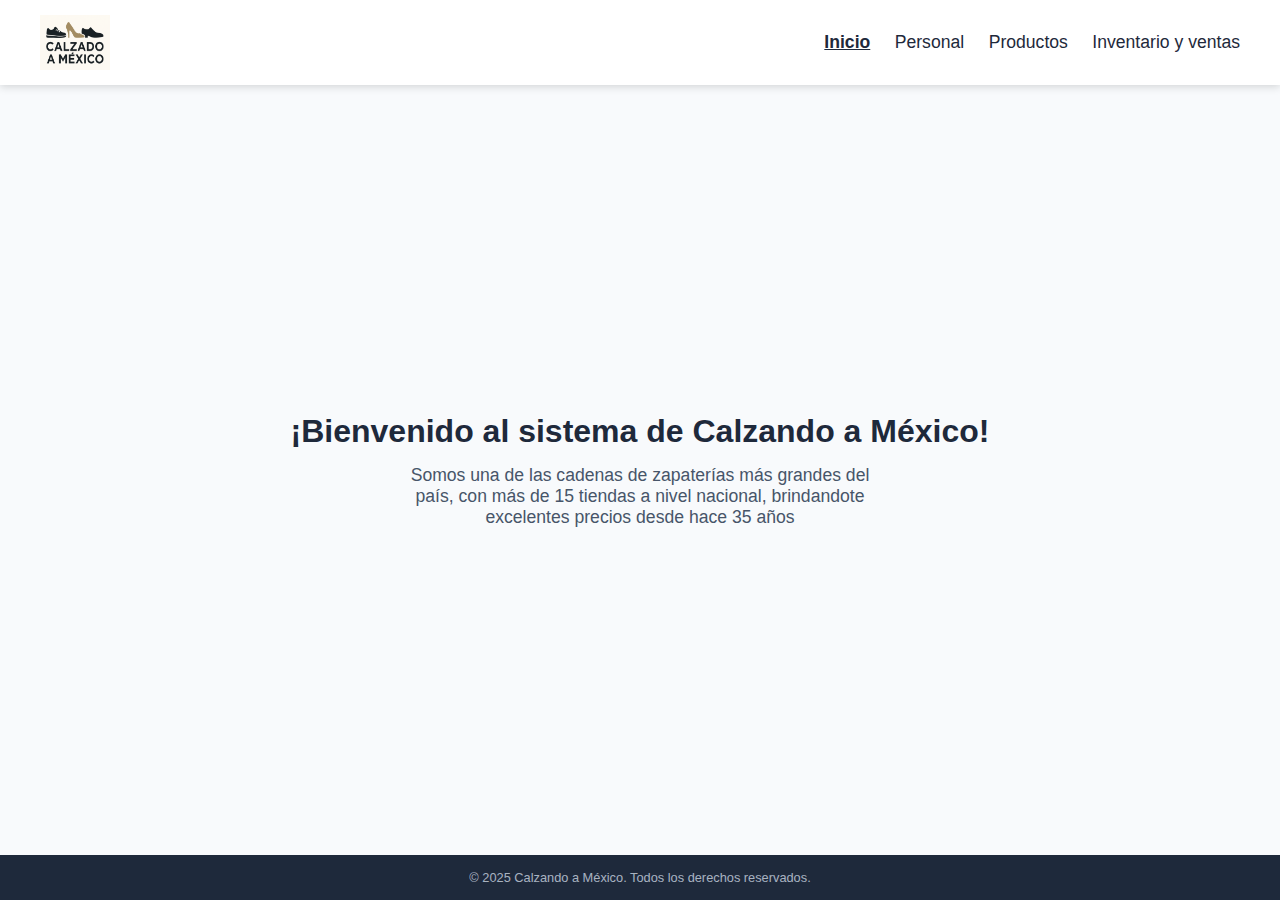
<file: Tienda de calzado/index.html>
<!DOCTYPE html>
<html lang="es">

<head>
  <meta charset="UTF-8" />
  <meta name="viewport" content="width=device-width, initial-scale=1.0" />
  <title>Calzando a México</title>
  <link rel="stylesheet" href="index.css">
  <link rel="icon" href="img/icono.png" >
</head>

<body>
  <header>
    <div class="logo">
      <img src="img/logo.png" alt="Calzando a México" />
      <!--<h1>Calzado a México</h1>-->
    </div>
    <nav>
      <a href="#" data-pagina="inicio.html" class="subrayado"><strong>Inicio</strong></a>
      <a href="secciones/personal.html" id="inicioBtn">Personal</a>
      <a href="secciones/productos.php"  data-pagina="ventas.html">Productos</a>
      <a href="secciones/inventario.php" id="inventarioBtn">Inventario y ventas</a>
      <!--<a href="secciones/ventas.html" id="ventasBtn">Ventas</a>-->
    </nav>
  </header>
 
  <main id="contenido">
    <h2>¡Bienvenido al sistema de Calzando a México!</h2>
    <p> Somos una de las cadenas de zapaterías más grandes del país, con más de 15 tiendas a nivel nacional, brindandote
      excelentes precios desde hace 35 años </p>
  </main>
  <footer>
    <p>© 2025 Calzando a México. Todos los derechos reservados.</p>
  </footer>
  <script src="index.js"></script>
</body>

</html>
</file>
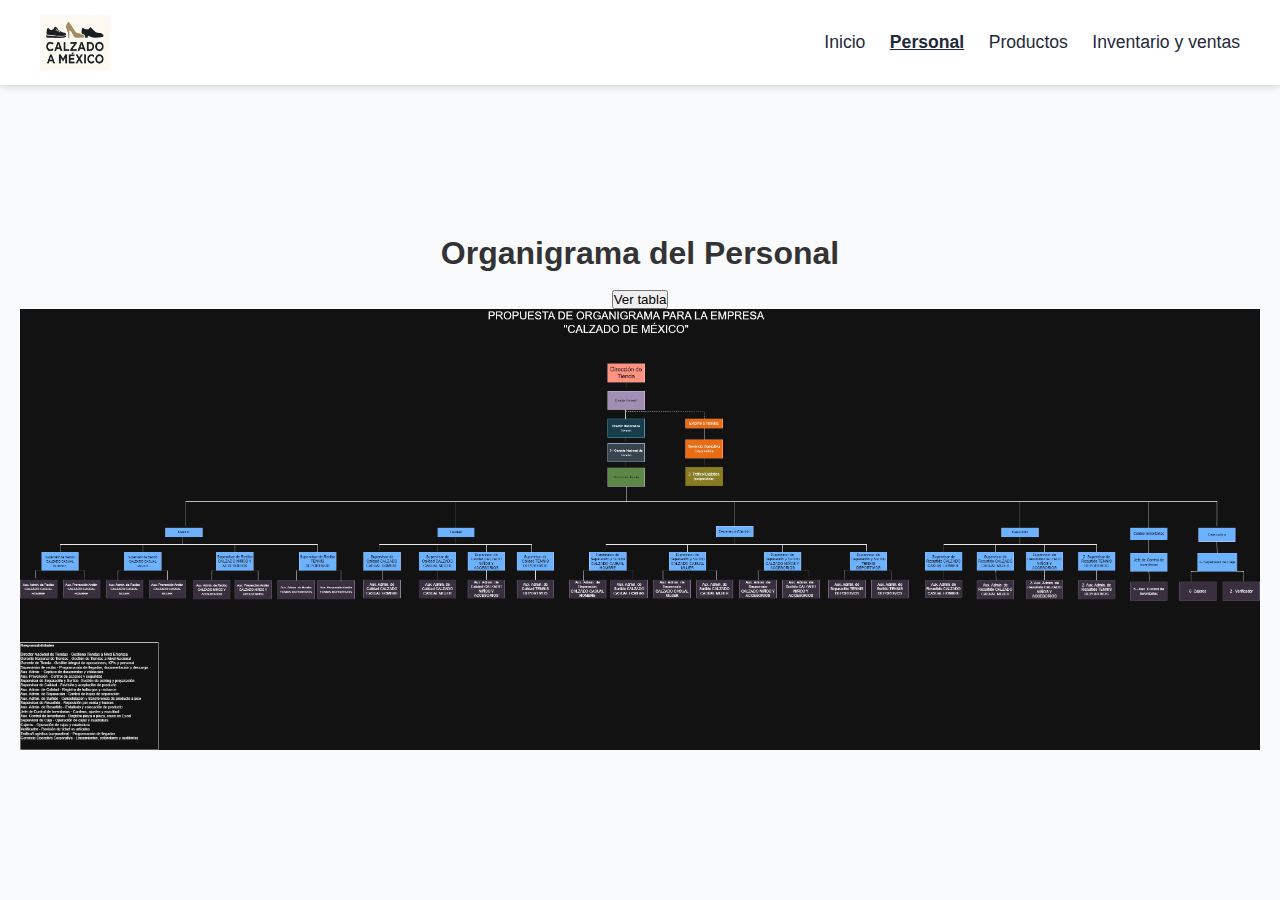
<file: Tienda de calzado/secciones/organigrama.html>
<!DOCTYPE html>
<html lang="es">
<head>
  <meta charset="UTF-8" />
  <meta name="viewport" content="width=device-width, initial-scale=1.0" />
  <title>Sistema de Calzando a México</title>
  <link rel="stylesheet" href="../index.css">
  <link rel="icon" href="../img/icono.png">
</head>

<body>
  <header>
    <div class="logo">
      <img src="../img/logo.png" alt="Calzando a México" />
    </div>

    <nav>
      <a href="../index.html" data-pagina="inicio.html">Inicio</a>
      <a href="#" class="subrayado" data-pagina="personal.html"><strong>Personal</strong></a>
      <a href="productos.php" data-pagina="ventas.html">Productos</a>
      <a href="inventario.php" data-pagina="inventario.html">Inventario y ventas</a>
    </nav>
  </header>

  <main id="contenido">
    <h1>Organigrama del Personal</h1>
    <br>
    <div class="toggle-container">
      <button class="toggle-btn" onclick="window.location.href='personal.html'">Ver tabla</button>
    </div>
    <img src="../img/Organigrama.png" alt="Organigrama" style="width: 100%; height: auto; display: block; margin: 0 auto;">

</body>
</html>
</file>
<file: Tienda de calzado/index.css>
/* === Estilos generales === */
* {
    margin: 0;
    padding: 0;
    box-sizing: border-box;
    font-family: "Segoe UI", Tahoma, Geneva, Verdana, sans-serif;
}

body {
    display: flex;
    flex-direction: column;
    min-height: 100vh;
    background-color: #f8fafc;
    color: #333;
}

/* === Encabezado === */
header {
    background: linear-gradient(90deg, #ffffff, #ffffff);
    color: white;
    padding: 15px 40px;
    display: flex;
    align-items: center;
    justify-content: space-between;
    box-shadow: 0 2px 8px rgba(0, 0, 0, 0.15);
}

header .logo {
    display: flex;
    align-items: center;
}

header img {
    width: 70px;
    height: 55px;

}

header h1 {
    font-size: 1.8rem;
    font-weight: bold;
}

/* === Navegación === */
nav a {
    color: #1e293b;
    text-decoration: none;
    margin-left: 20px;
    font-size: 1.1rem;
    transition: opacity 0.3s;
}

nav a:hover {
    opacity: 0.8;
}

/* === Contenido principal === */
main {
    flex: 1;
    display: flex;
    flex-direction: column;
    align-items: center;
    justify-content: center;
    text-align: center;
    padding: 40px 20px;
}

main h2 {
    font-size: 2rem;
    color: #1e293b;
    margin-bottom: 15px;
}

main p {
    max-width: 500px;
    color: #475569;
    font-size: 1.1rem;
}

/* === Pie de página === */
footer {
    background-color: #1e293b;
    color: #cbd5e1;
    text-align: center;
    padding: 15px 0;
    font-size: 0.9rem;
}

footer p:last-child {
    font-size: 0.8rem;
    opacity: 0.8;
}
.subrayado {
  text-decoration: underline;
}
/*tablas*/
.table-container {
        overflow-x: auto;
      }
      
      table {
        min-width: 800px;
      }
 /* Table styles */
    .table-container {
      background-color: white;
      border-radius: 8px;
      box-shadow: 0 2px 10px rgba(0,0,0,0.05);
      overflow: hidden;
      margin-bottom: 2rem;
    }
    
    table {
      width: 100%;
      border-collapse: collapse;
    }
    
    thead {
      background-color: #a98033;
      color: white;
    }
    
    th, td {
      padding: 12px 15px;
      text-align: left;
      border-bottom: 1px solid #e2e8f0;
    }
    
    th {
      font-weight: 600;
      position: sticky;
      top: 0;
    }
    
    tbody tr:hover {
      background-color: #f8fafc;
    }
</file>
